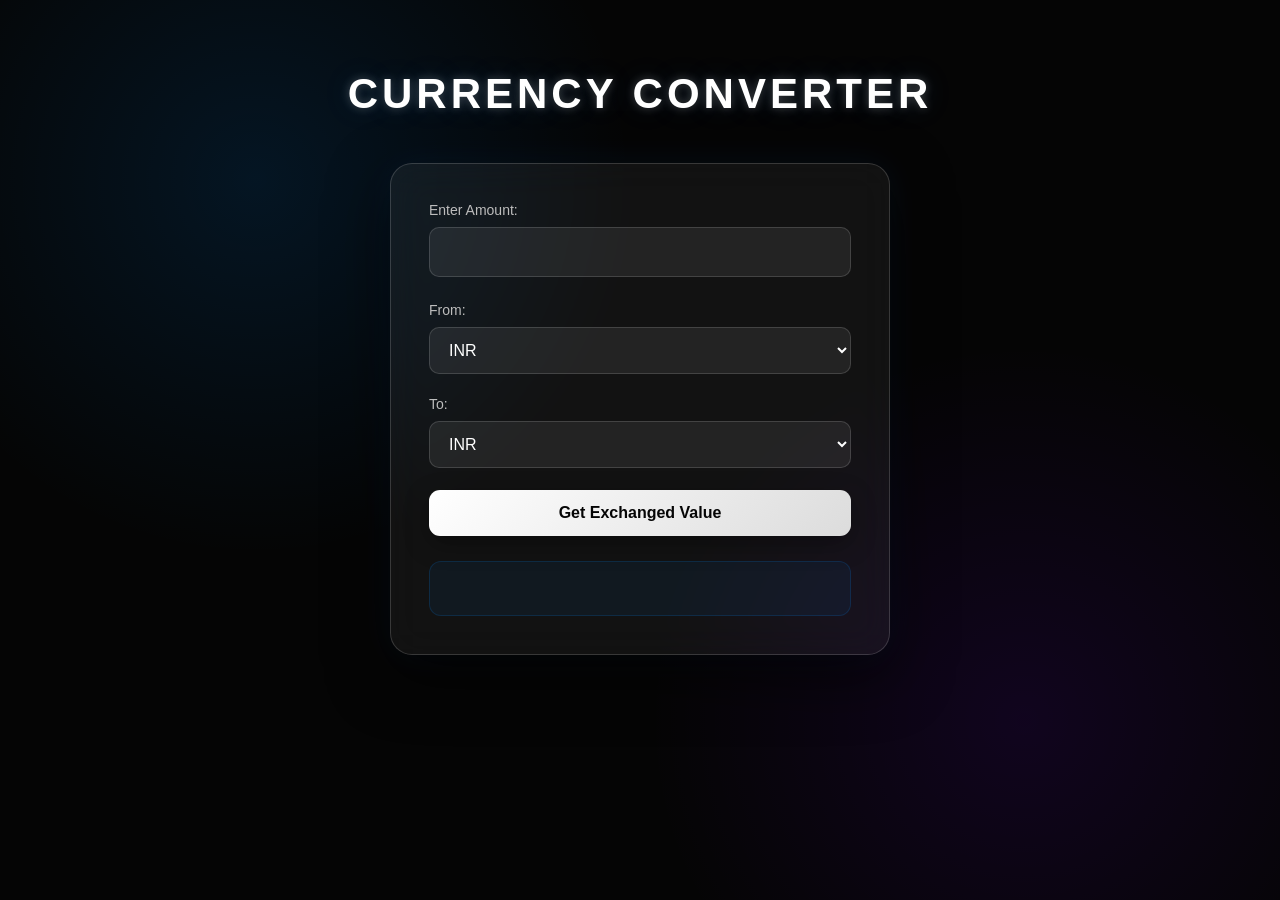
<file: index.html>
<!DOCTYPE html>
<html lang="en">
<head>
    <meta charset="UTF-8">
    <meta name="viewport" content="width=device-width, initial-scale=1.0">
    <title>CURRENCY CONVERTER</title>
    <link rel="stylesheet" href="currency_converter.css">
</head>
<body>
    <h1>CURRENCY CONVERTER</h1>
    <main>
        <div class="container">
            <div class="amount" id="amount">
                Enter Amount:<input type="text">
            </div>
            <div class="from_box" >
                From:<select id="from" required>please specify
                    <option value="INR">INR</option>
                    <option value="USD">USD</option>
                    <option value="EUR">EUR</option>
                    <option value="AUD">AUD</option>
                    <option value="KWD">KWD</option>
                    <option value="BHD">BHD</option>
                    <option value="OMR">OMR</option>
                    <option value="JOD">JOD</option>
                    <option value="GIP">GIP</option>
                    <option value="GBP">GBP</option>
                    <option value="CHF">CHF</option>
                    <option value="KYD">KYD</option>
                    <option value="CAD">CAD</option>
                    <option value="SGD">SGD</option>
                    <option value="EUR">JPY</option>
                    <option value="AUD">CNY</option>
            </select>
            </div>
            <div class="to" >
                To:<select id="to" required>please specify
                   <option value="INR">INR</option>
                    <option value="USD">USD</option>
                    <option value="EUR">EUR</option>
                    <option value="AUD">AUD</option>
                    <option value="KWD">KWD</option>
                    <option value="BHD">BHD</option>
                    <option value="OMR">OMR</option>
                    <option value="JOD">JOD</option>
                    <option value="GIP">GIP</option>
                    <option value="GBP">GBP</option>
                    <option value="CHF">CHF</option>
                    <option value="KYD">KYD</option>
                    <option value="CAD">CAD</option>
                    <option value="SGD">SGD</option>
                    <option value="EUR">JPY</option>
                    <option value="AUD">CNY</option>
            </select>
            </div>
            <div class="submit">
                <button type="submit">Get Exchanged Value</button>
            </div>
            <div class="answer" id="answer"></div>
        </div>
    </main>
    <script src="currency_converter.js"></script>
</body>
</html>
</file>
<file: currency_converter.css>
* {
    margin: 0;
    padding: 0;
    box-sizing: border-box;
}

body {
    min-height: 100vh;
    background:
        radial-gradient(circle at 20% 20%, rgba(0, 140, 255, 0.12), transparent 30%),
        radial-gradient(circle at 80% 80%, rgba(120, 0, 255, 0.10), transparent 30%),
        #050505;

    color: white;
    font-family: Arial, Helvetica, sans-serif;

    display: flex;
    flex-direction: column;
    align-items: center;

    padding-top: 70px;
}



h1 {
    font-size: 42px;
    font-weight: 600;
    letter-spacing: 4px;

    margin-bottom: 45px;

    text-align: center;

    text-shadow:
        0 0 10px rgba(255, 255, 255, 0.25),
        0 0 30px rgba(0, 140, 255, 0.15);
}



main {
    width: 100%;
    display: flex;
    justify-content: center;
}

.container {
    width: 500px;

    padding: 38px;

    background: rgba(255, 255, 255, 0.055);

    border: 1px solid rgba(255, 255, 255, 0.16);

    border-radius: 22px;

    backdrop-filter: blur(18px);
    -webkit-backdrop-filter: blur(18px);

    box-shadow:
        0 20px 60px rgba(0, 0, 0, 0.65),
        0 0 35px rgba(0, 140, 255, 0.08);

    transition: 0.3s ease;
}

.container:hover {
    border-color: rgba(255, 255, 255, 0.28);

    box-shadow:
        0 25px 70px rgba(0, 0, 0, 0.7),
        0 0 45px rgba(0, 140, 255, 0.13);
}



.amount {
    color: #bdbdbd;

    font-size: 14px;
    font-weight: 500;

    margin-bottom: 25px;

    display: flex;
    flex-direction: column;
    gap: 9px;
}

.amount input {
    width: 100%;

    padding: 14px 16px;

    border: 1px solid rgba(255, 255, 255, 0.15);
    border-radius: 10px;

    background: rgba(255, 255, 255, 0.07);

    color: white;

    font-size: 17px;

    outline: none;

    transition: 0.25s ease;
}

.amount input::placeholder {
    color: #777;
}

.amount input:focus {
    border-color: rgba(0, 150, 255, 0.7);

    box-shadow:
        0 0 0 3px rgba(0, 150, 255, 0.08),
        0 0 18px rgba(0, 150, 255, 0.12);
}


/* CURRENCY SELECT AREA */

.from_box,
.to {
    color: #bdbdbd;

    font-size: 14px;
    font-weight: 500;

    margin-bottom: 22px;

    display: flex;
    flex-direction: column;
    gap: 9px;
}

select {
    width: 100%;

    padding: 13px 15px;

    background: rgba(255, 255, 255, 0.07);

    color: white;

    border: 1px solid rgba(255, 255, 255, 0.15);

    border-radius: 10px;

    font-size: 16px;

    outline: none;

    cursor: pointer;

    transition: 0.25s ease;
}

select:hover {
    border-color: rgba(255, 255, 255, 0.3);
}

select:focus {
    border-color: rgba(0, 150, 255, 0.7);

    box-shadow:
        0 0 0 3px rgba(0, 150, 255, 0.08),
        0 0 18px rgba(0, 150, 255, 0.12);
}


/* DROPDOWN OPTIONS */

select option {
    background: #111;
    color: white;
}


/* BUTTON */

.submit {
    margin-top: 8px;
}

.submit button {
    width: 100%;

    padding: 14px 20px;

    border: none;
    border-radius: 11px;

    background: linear-gradient(
        135deg,
        #ffffff,
        #dcdcdc
    );

    color: #050505;

    font-size: 16px;
    font-weight: 700;

    cursor: pointer;

    transition: 0.25s ease;

    box-shadow:
        0 8px 25px rgba(0, 0, 0, 0.35);
}

.submit button:hover {
    transform: translateY(-2px);

    box-shadow:
        0 12px 30px rgba(0, 0, 0, 0.45),
        0 0 20px rgba(255, 255, 255, 0.12);
}

.submit button:active {
    transform: translateY(0);
}


/* ANSWER */

.answer {
    min-height: 55px;

    margin-top: 25px;
    padding: 16px;

    display: flex;
    align-items: center;
    justify-content: center;

    text-align: center;

    background: rgba(0, 140, 255, 0.06);

    border: 1px solid rgba(0, 140, 255, 0.16);

    border-radius: 12px;

    color: #e9e9e9;

    font-size: 16px;
    font-weight: 500;

    line-height: 1.5;

    transition: 0.3s ease;
}

/* for mobile */

@media (max-width: 600px) {

    body {
        padding: 35px 15px;
    }

    h1 {
        font-size: 28px;
        letter-spacing: 2px;
        margin-bottom: 30px;
    }

    .container {
        width: 100%;
        padding: 25px;
        border-radius: 18px;
    }
}
</file>
